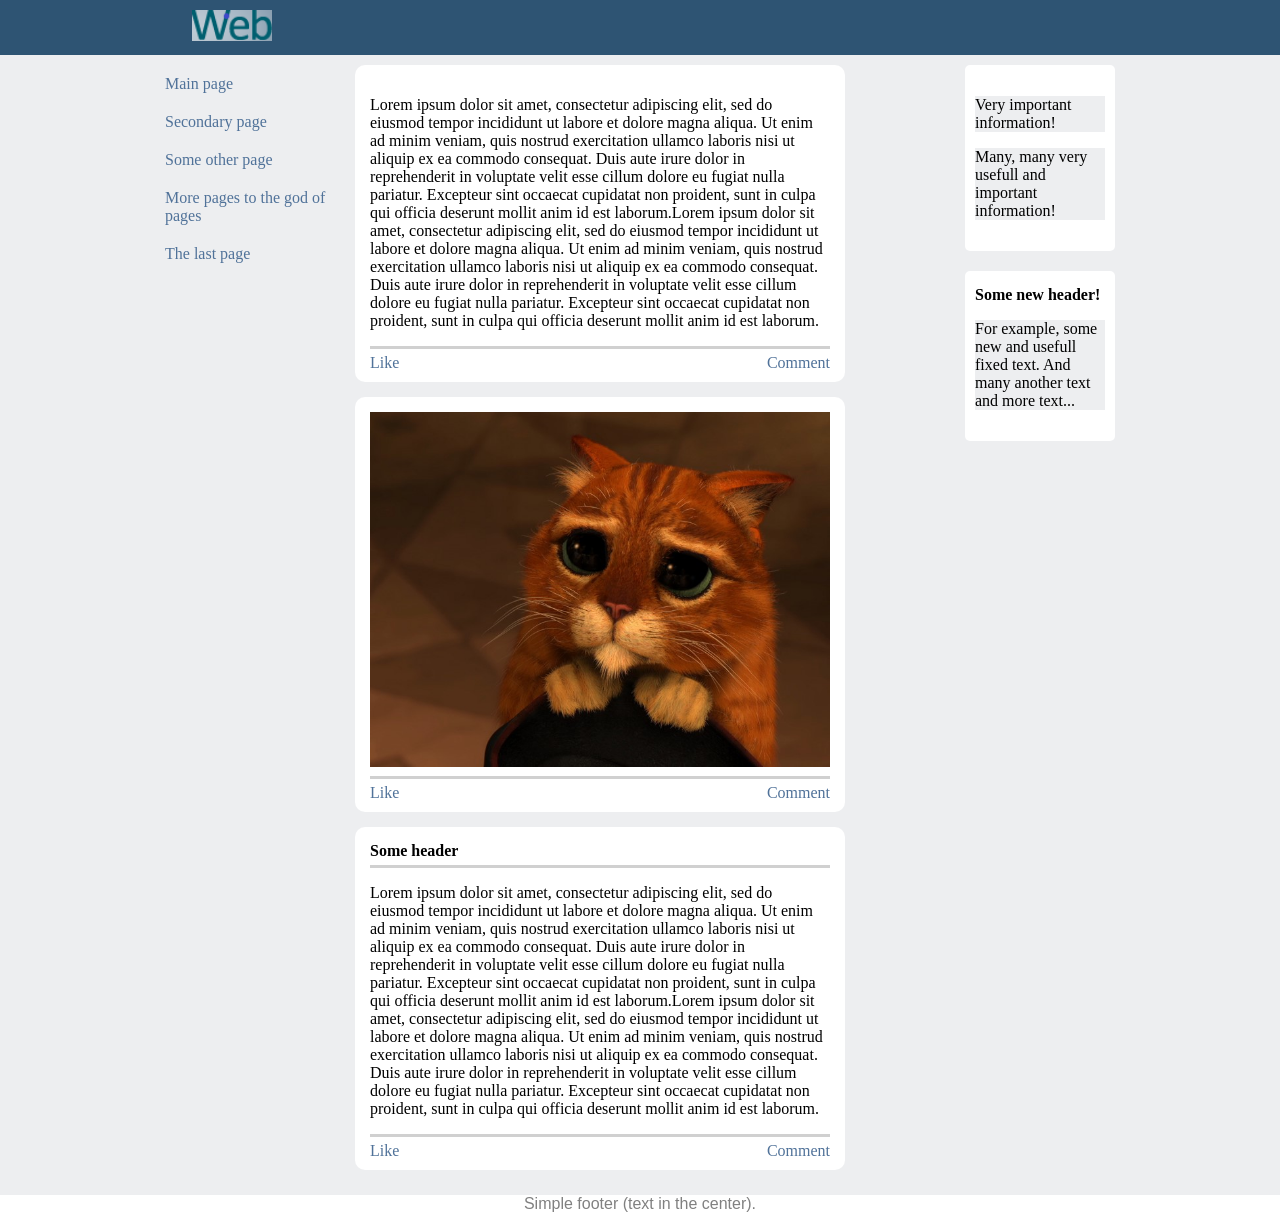
<file: lab 4/index.html>
<!DOCTYPE html>
<html>
	<head>
		<meta charset="utf-8">
		<title>Lab 4</title>
		<meta name='viewport' content='width=device-width, initial-scale=1'>
		<link rel='stylesheet' type='text/css' media='screen' href='styles.css'>
	</head>
	<body>
		<header>
			<img src="resources/logo.png" alt="logo" class="logo">
		</header>

		<div class="content">
			<div class="left_column">
				<nav>
					<a href="#">Main page</a>
					<a href="#">Secondary page</a>
					<a href="#">Some other page</a>
					<a href="#">More pages to the god of pages</a>
					<a href="#">The last page</a>
				</nav>
			</div>

			<div class="center_column">

				<div class="center_post">
					<p>Lorem ipsum dolor sit amet, consectetur adipiscing elit, sed do eiusmod tempor incididunt ut labore et dolore magna aliqua. Ut enim ad minim veniam, quis nostrud exercitation ullamco laboris nisi ut aliquip ex ea commodo consequat. Duis aute irure dolor in reprehenderit in voluptate velit esse cillum dolore eu fugiat nulla pariatur. Excepteur sint occaecat cupidatat non proident, sunt in culpa qui officia deserunt mollit anim id est laborum.Lorem ipsum dolor sit amet, consectetur adipiscing elit, sed do eiusmod tempor incididunt ut labore et dolore magna aliqua. Ut enim ad minim veniam, quis nostrud exercitation ullamco laboris nisi ut aliquip ex ea commodo consequat. Duis aute irure dolor in reprehenderit in voluptate velit esse cillum dolore eu fugiat nulla pariatur. Excepteur sint occaecat cupidatat non proident, sunt in culpa qui officia deserunt mollit anim id est laborum.</p>
					<div class="spacer"></div>
					<div style="float: left; color: #507299;">
						Like
					</div>
					<div style="float: right; color: #507299;">
						Comment
					</div>
				</div>

				<div class="center_post">
					<img src="resources/cat.png">
					<div class="spacer"></div>
					<div style="float: left; color: #507299;">
						Like
					</div>
					<div style="float: right; color: #507299;">
						Comment
					</div>
				</div>

				<div class="center_post">
					<div class="center_post_header">
						Some header
					</div>
					<div class="spacer"></div>
					<p>Lorem ipsum dolor sit amet, consectetur adipiscing elit, sed do eiusmod tempor incididunt ut labore et dolore magna aliqua. Ut enim ad minim veniam, quis nostrud exercitation ullamco laboris nisi ut aliquip ex ea commodo consequat. Duis aute irure dolor in reprehenderit in voluptate velit esse cillum dolore eu fugiat nulla pariatur. Excepteur sint occaecat cupidatat non proident, sunt in culpa qui officia deserunt mollit anim id est laborum.Lorem ipsum dolor sit amet, consectetur adipiscing elit, sed do eiusmod tempor incididunt ut labore et dolore magna aliqua. Ut enim ad minim veniam, quis nostrud exercitation ullamco laboris nisi ut aliquip ex ea commodo consequat. Duis aute irure dolor in reprehenderit in voluptate velit esse cillum dolore eu fugiat nulla pariatur. Excepteur sint occaecat cupidatat non proident, sunt in culpa qui officia deserunt mollit anim id est laborum.</p>
					<div class="spacer"></div>
					<div style="float: left; color: #507299;">
						Like
					</div>
					<div style="float: right; color: #507299;">
						Comment
					</div>
				</div>
			</div>

			<div class="right_column">
				<div class="right_post">
					<p>
						Very important information!
					</p>
					<p>
						Many, many very usefull and important information!
					</p>
				</div>

				<div class="right_post">
					<div class="right_post_header">
						Some new header!
					</div>
					<p>
						For example, some new and usefull fixed text. And many another text and more text...
					</p>
				</div>
			</div>
		</div>

		<footer>
			<span class="footer">Simple footer (text in the center).</span>
		</footer>
	</body>
</html>
</file>
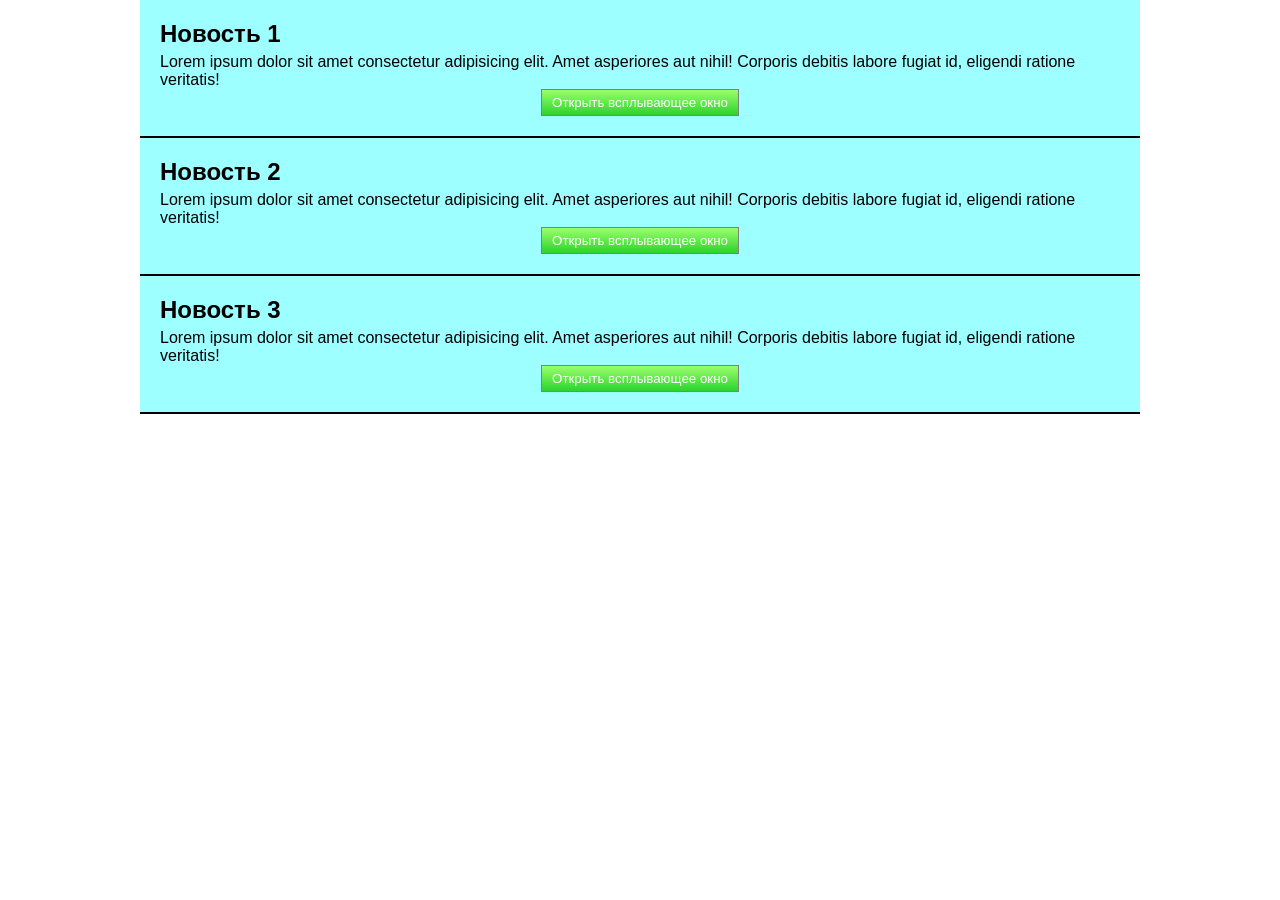
<file: lab 5/index.html>
<html lang="en">
<head>
	<meta charset="UTF-8">
	<meta name="viewport" content="width=device-width, initial-scale=1.0">
	<link rel='stylesheet' type='text/css' media='screen' href='style.css'>
	<title>Lab 5</title>
	<script src="script.js"></script>
</head>
<body>
	<main id="main">
		<div class="news">
			<h2>Новость 1</h2>
			<p>Lorem ipsum dolor sit amet consectetur adipisicing elit. Amet asperiores aut nihil! Corporis debitis labore fugiat id, eligendi ratione veritatis!</p>
			<button onclick="createModal('Новость 1', 'Новость 1: Lorem ipsum dolor sit amet consectetur adipisicing elit. Amet asperiores aut nihil! Corporis debitis labore fugiat id, eligendi ratione veritatis! Lorem ipsum dolor sit amet consectetur adipisicing elit. Aperiam hic, ipsa, ullam, cupiditate eveniet at voluptate corrupti commodi nobis ratione voluptatem! Vel animi totam cupiditate doloribus ad ab exercitationem officia eveniet impedit? Deleniti quasi nisi consectetur perspiciatis quibusdam nostrum, enim perferendis nam, magni molestias recusandae id libero vitae, repudiandae praesentium.')">
				Открыть всплывающее окно
			</button>
		</div>
		<div class="news">
			<h2>Новость 2</h2>
			<p>Lorem ipsum dolor sit amet consectetur adipisicing elit. Amet asperiores aut nihil! Corporis debitis labore fugiat id, eligendi ratione veritatis!</p>
			<button onclick="createModal('Новость 2', 'Новость 2: Lorem ipsum dolor sit amet consectetur adipisicing elit. Amet asperiores aut nihil! Corporis debitis labore fugiat id, eligendi ratione veritatis! Lorem ipsum dolor sit amet consectetur adipisicing elit. Aperiam hic, ipsa, ullam, cupiditate eveniet at voluptate corrupti commodi nobis ratione voluptatem! Vel animi totam cupiditate doloribus ad ab exercitationem officia eveniet impedit? Deleniti quasi nisi consectetur perspiciatis quibusdam nostrum, enim perferendis nam, magni molestias recusandae id libero vitae, repudiandae praesentium.')">
				Открыть всплывающее окно
			</button>
		</div>
		<div class="news">
			<h2>Новость 3</h2>
			<p>Lorem ipsum dolor sit amet consectetur adipisicing elit. Amet asperiores aut nihil! Corporis debitis labore fugiat id, eligendi ratione veritatis!</p>
			<button onclick="createModal('Новость 3', 'Новость 3: Lorem ipsum dolor sit amet consectetur adipisicing elit. Amet asperiores aut nihil! Corporis debitis labore fugiat id, eligendi ratione veritatis! Lorem ipsum dolor sit amet consectetur adipisicing elit. Aperiam hic, ipsa, ullam, cupiditate eveniet at voluptate corrupti commodi nobis ratione voluptatem! Vel animi totam cupiditate doloribus ad ab exercitationem officia eveniet impedit? Deleniti quasi nisi consectetur perspiciatis quibusdam nostrum, enim perferendis nam, magni molestias recusandae id libero vitae, repudiandae praesentium.')">
				Открыть всплывающее окно
			</button>
		</div>
	</main>
</body>
</html>
</file>
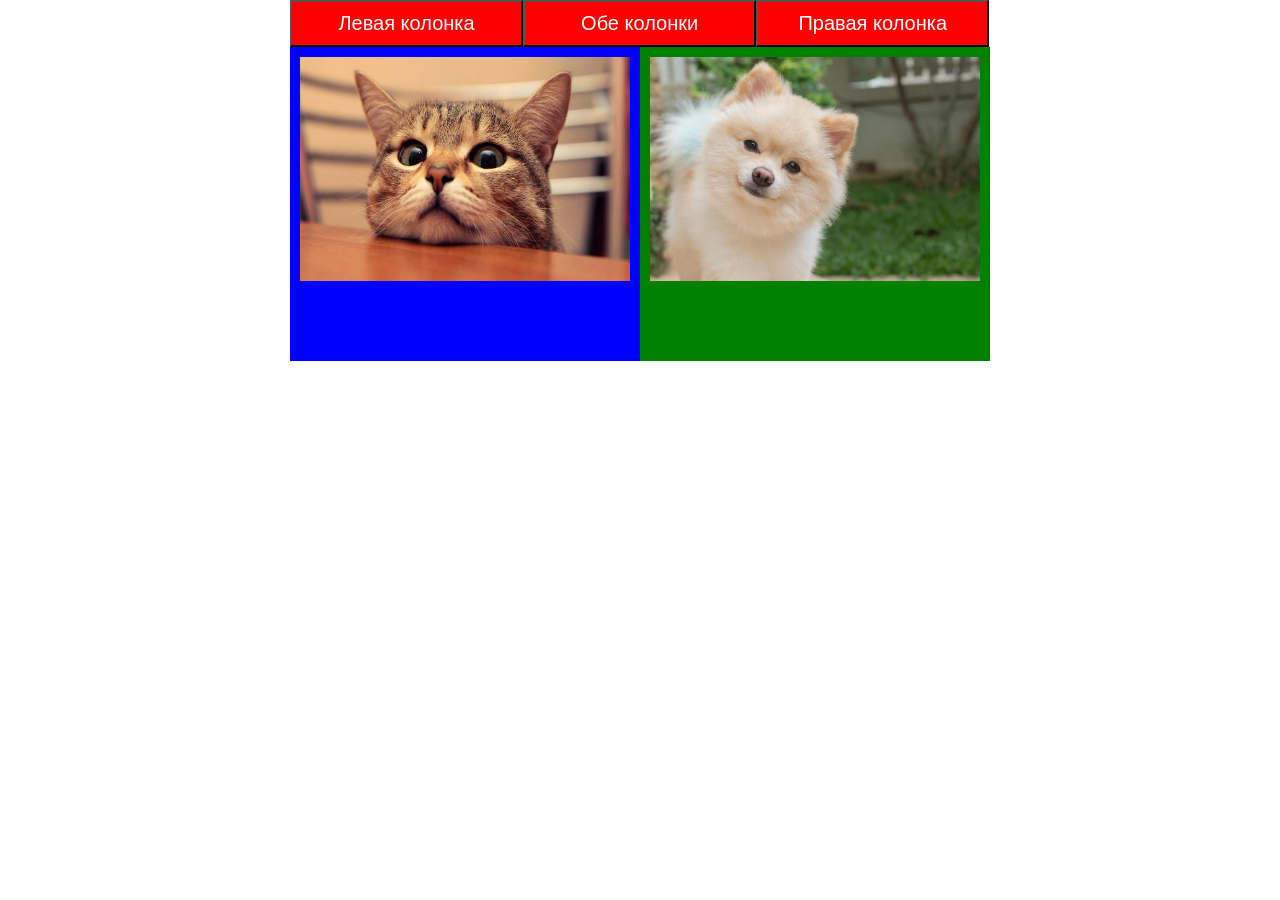
<file: lab 6/index.html>
<!doctype html>
<html lang="en">
<head>
    <meta charset="UTF-8">
    <meta name="viewport"
          content="width=device-width, user-scalable=no, initial-scale=1.0, maximum-scale=1.0, minimum-scale=1.0">
    <meta http-equiv="X-UA-Compatible" content="ie=edge">
    <link rel="stylesheet" type="text/css" href="index.css" />
    <title>Frontend task №6</title>
</head>
<body>
<div class="wrapper">
    <div class="container">
        <div class="layouts">
            <nav class="layouts__nav layouts-nav">
                <button type="button" class="layouts-nav__item left">Левая колонка</button>
                <button type="button" class="layouts-nav__item both">Обе колонки</button>
                <button type="button" class="layouts-nav__item right">Правая колонка</button>
            </nav>
            <div class="layouts__template layouts-template">
                <div class="layouts-template__item">
                    <img src="cat.jpg" alt="cat">
                </div>
                <div class="layouts-template__item">
                    <img src="dog.jpg" alt="dog">
                </div>
            </div>
        </div>
    </div>
</div>
</body>
<script src="script.js"></script>
</html>
</file>
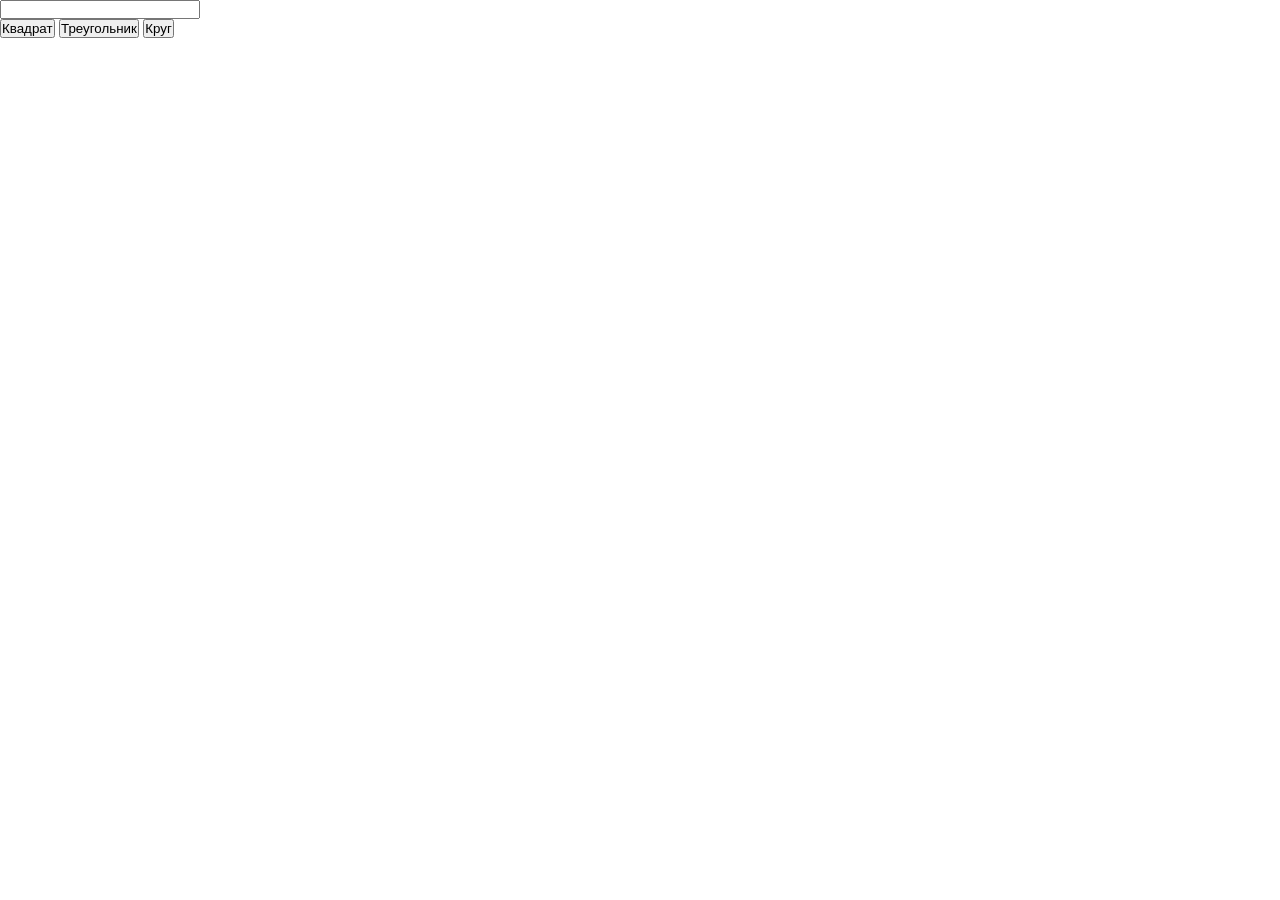
<file: lab 7/index.html>
<html lang="en">
<head>
    <meta charset="UTF-8">
    <meta name="viewport" content="width=device-width, initial-scale=1.0">
    <link rel="stylesheet" href="style.css">
    <title>Lab 7</title>
    <script src="script.js"></script>
</head>
<body>
    <input id="input" type="text" />
    <div>
        <button onclick="createRect('input')">Квадрат</button>
        <button onclick="createTriangle('input')">Треугольник</button>
        <button onclick="createCircle('input')">Круг</button>
    </div>
    <div id="figures"></div>
</body>
</html>
</file>
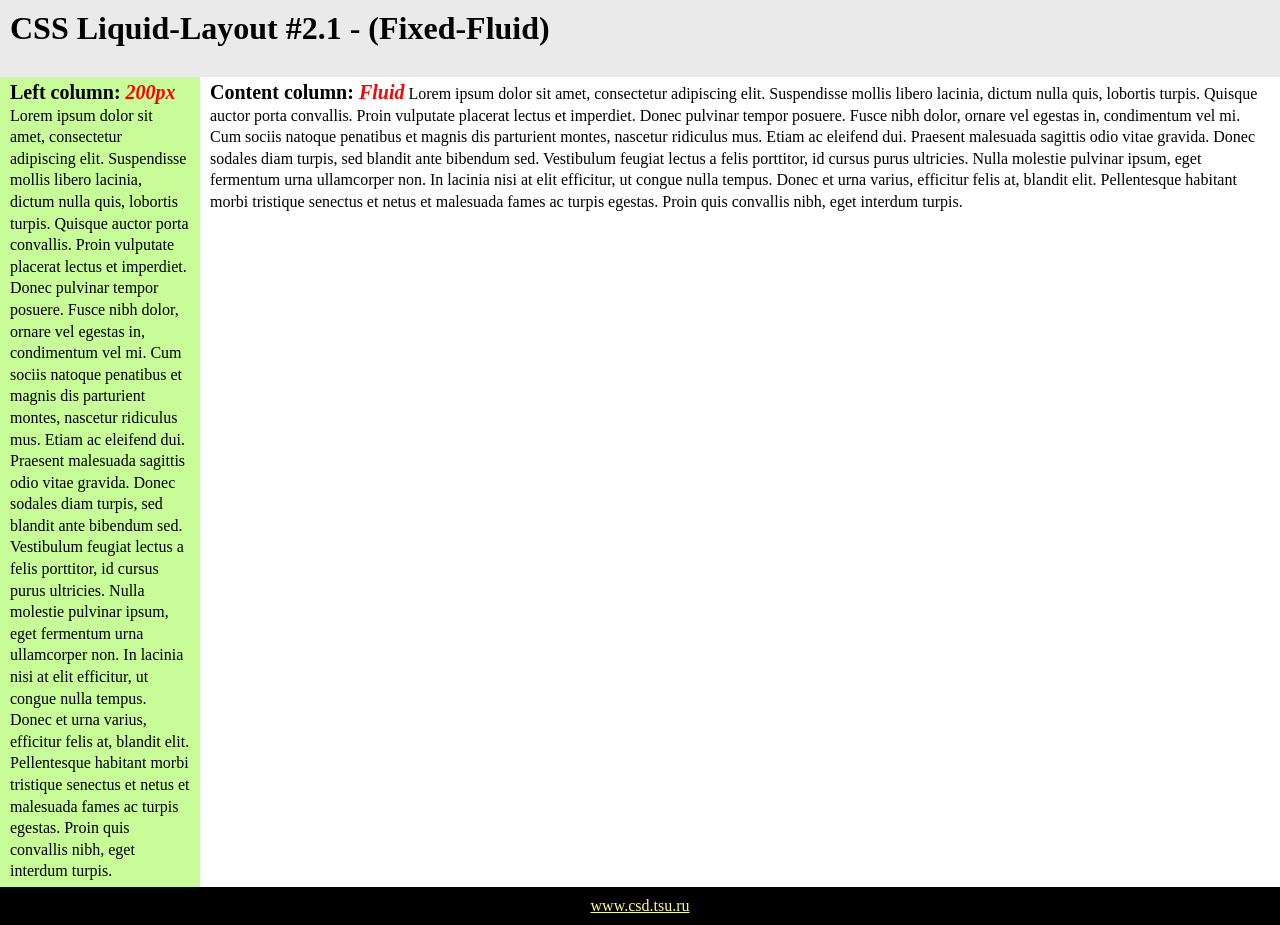
<file: lab2/2.1/index.html>
<!doctype html>
<html lang="en">
<head>
    <meta charset="UTF-8">
    <meta name="viewport"
          content="width=device-width, user-scalable=no, initial-scale=1.0, maximum-scale=1.0, minimum-scale=1.0">
    <meta http-equiv="X-UA-Compatible" content="ie=edge">
    <link rel="stylesheet" type="text/css" href="index.css" />
    <title>Task 2.1</title>
</head>
<body>
    <div class="wrapper">
        <header class="header">
            <h1>CSS Liquid-Layout #2.1 - (Fixed-Fluid)</h1>
        </header>
        <section class="content">
            <aside class="content__sidebar">
                <h2 class="content__column-title">Left column: <span><em>200px</em></span></h2>
                Lorem ipsum dolor sit amet, consectetur adipiscing elit. Suspendisse mollis libero lacinia, dictum nulla quis, lobortis turpis. Quisque auctor porta convallis. Proin vulputate placerat lectus et imperdiet. Donec pulvinar tempor posuere. Fusce nibh dolor, ornare vel egestas in, condimentum vel mi. Cum sociis natoque penatibus et magnis dis parturient montes, nascetur ridiculus mus. Etiam ac eleifend dui. Praesent malesuada sagittis odio vitae gravida. Donec sodales diam turpis, sed blandit ante bibendum sed. Vestibulum feugiat lectus a felis porttitor, id cursus purus ultricies. Nulla molestie pulvinar ipsum, eget fermentum urna ullamcorper non. In lacinia nisi at elit efficitur, ut congue nulla tempus. Donec et urna varius, efficitur felis at, blandit elit. Pellentesque habitant morbi tristique senectus et netus et malesuada fames ac turpis egestas. Proin quis convallis nibh, eget interdum turpis.
            </aside>
            <div class="content__text">
                <h2 class="content__column-title">Content column: <span><em>Fluid</em></span></h2>
                Lorem ipsum dolor sit amet, consectetur adipiscing elit. Suspendisse mollis libero lacinia, dictum nulla quis, lobortis turpis. Quisque auctor porta convallis. Proin vulputate placerat lectus et imperdiet. Donec pulvinar tempor posuere. Fusce nibh dolor, ornare vel egestas in, condimentum vel mi. Cum sociis natoque penatibus et magnis dis parturient montes, nascetur ridiculus mus. Etiam ac eleifend dui. Praesent malesuada sagittis odio vitae gravida. Donec sodales diam turpis, sed blandit ante bibendum sed. Vestibulum feugiat lectus a felis porttitor, id cursus purus ultricies. Nulla molestie pulvinar ipsum, eget fermentum urna ullamcorper non. In lacinia nisi at elit efficitur, ut congue nulla tempus. Donec et urna varius, efficitur felis at, blandit elit. Pellentesque habitant morbi tristique senectus et netus et malesuada fames ac turpis egestas. Proin quis convallis nibh, eget interdum turpis.
            </div>
        </section>
        <footer class="footer">
            <a href="www.csd.tsu.ru">www.csd.tsu.ru</a>
        </footer>
    </div>
</body>
</html>
</file>
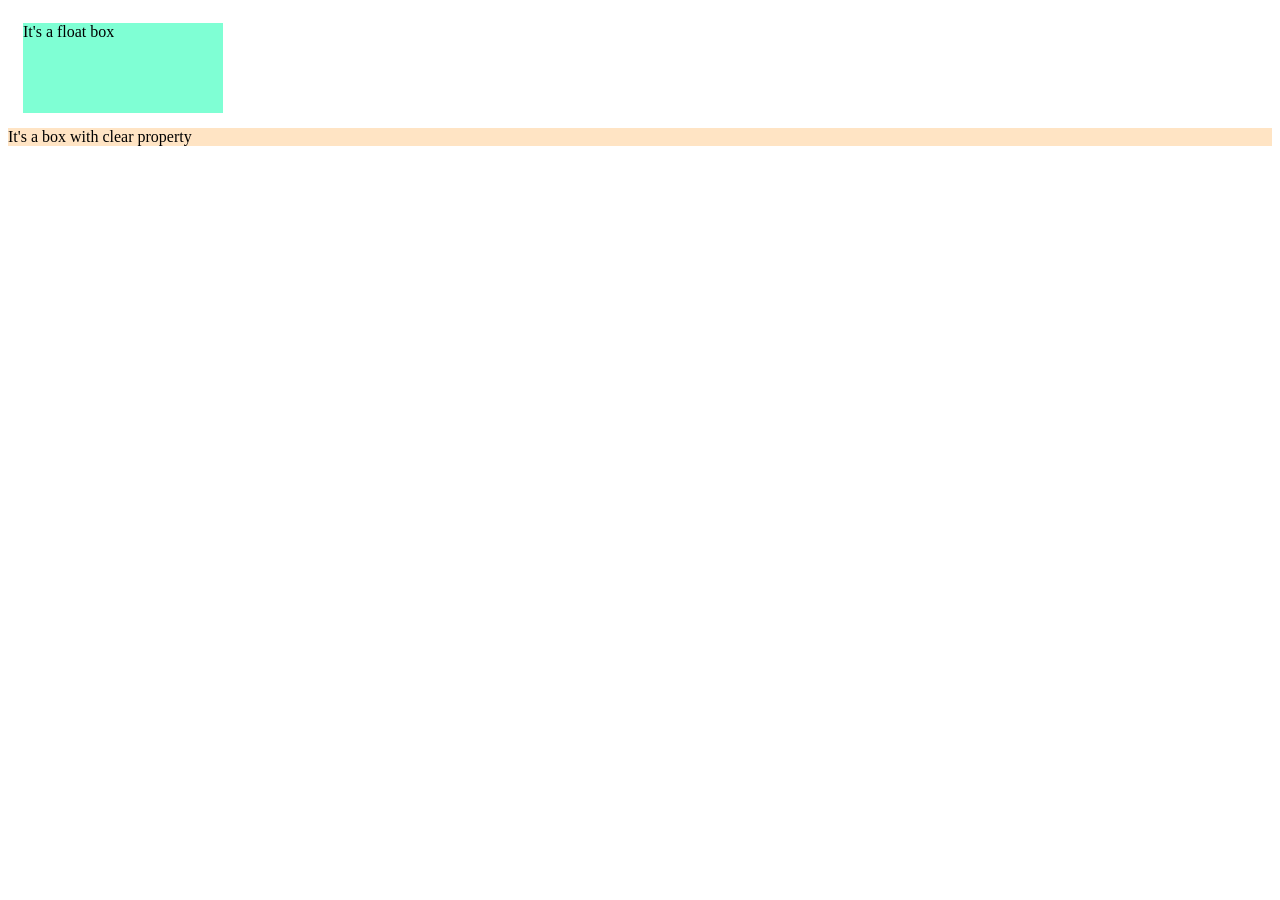
<file: lab2/2.10/index.html>
<!doctype html>
<html lang="en">
<head>
    <meta charset="UTF-8">
    <meta name="viewport"
          content="width=device-width, user-scalable=no, initial-scale=1.0, maximum-scale=1.0, minimum-scale=1.0">
    <meta http-equiv="X-UA-Compatible" content="ie=edge">
    <link rel="stylesheet" type="text/css" href="index.css" />
    <title>Task 2.10</title>
</head>
<body>
    <div class="float-box">It's a float box</div>
    <div class="clear-box">It's a box with clear property</div>
</body>
</html>
</file>
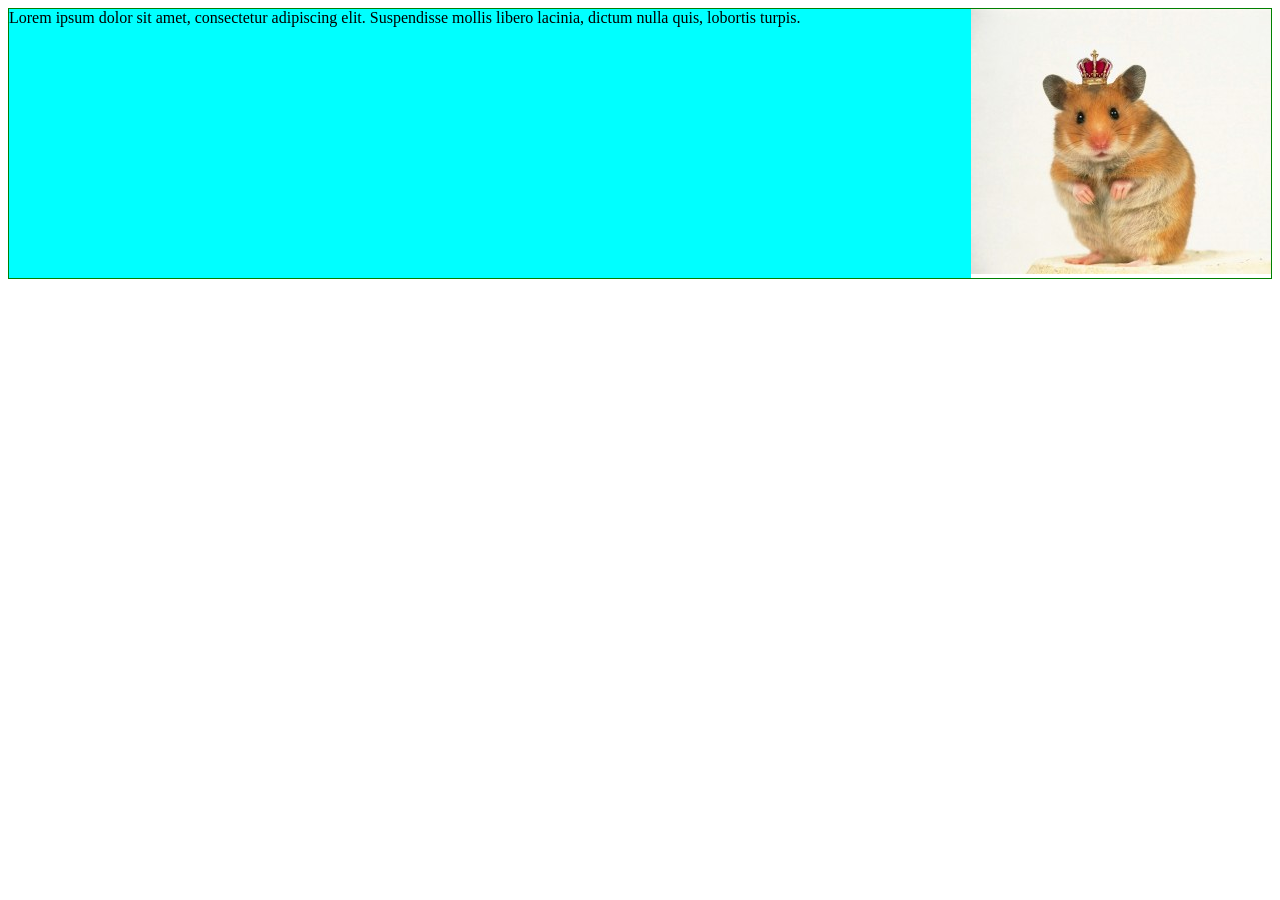
<file: lab2/2.11/index.html>
<!doctype html>
<html lang="en">
<head>
    <meta charset="UTF-8">
    <meta name="viewport"
          content="width=device-width, user-scalable=no, initial-scale=1.0, maximum-scale=1.0, minimum-scale=1.0">
    <meta http-equiv="X-UA-Compatible" content="ie=edge">
    <link rel="stylesheet" type="text/css" href="index.css" />
    <title>Task 2.11</title>
</head>
<body>
    <div class="content">
        <div class="content__text">
            Lorem ipsum dolor sit amet, consectetur adipiscing elit. Suspendisse mollis libero lacinia, dictum nulla quis, lobortis turpis.
        </div>
        <div class="content__image">
            <img src="image.jpg" alt="Image">
        </div>
    </div>
</body>
</html>
</file>
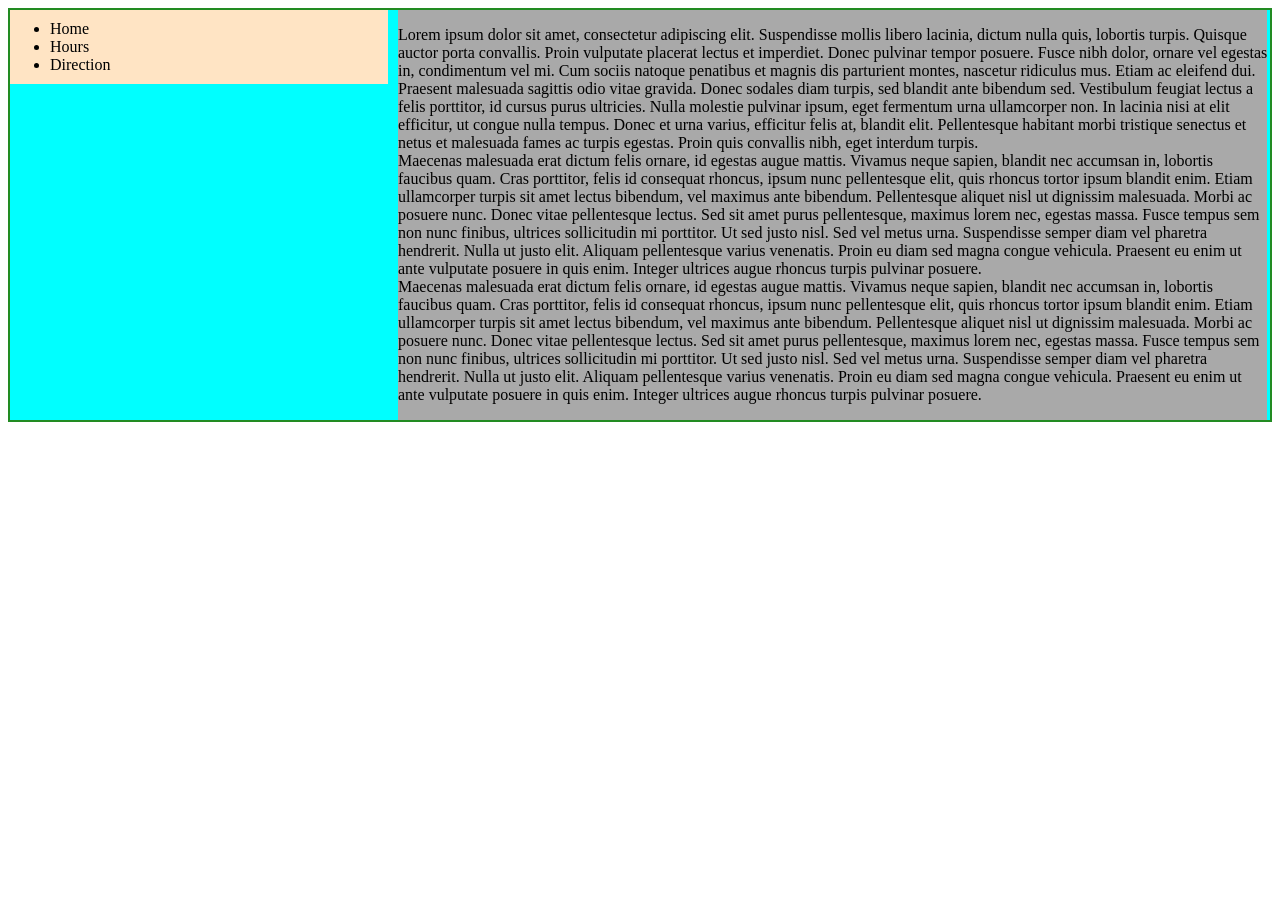
<file: lab2/2.12/index.html>
<!doctype html>
<html lang="en">
<head>
    <meta charset="UTF-8">
    <meta name="viewport"
          content="width=device-width, user-scalable=no, initial-scale=1.0, maximum-scale=1.0, minimum-scale=1.0">
    <meta http-equiv="X-UA-Compatible" content="ie=edge">
    <link rel="stylesheet" type="text/css" href="index.css" />
    <title>Task 2.12</title>
</head>
<body>
    <div class="content">
        <nav class="content__nav">
            <ul>
                <li>Home</li>
                <li>Hours</li>
                <li>Direction</li>
            </ul>
        </nav>
        <div class="content__text">
            <p>Lorem ipsum dolor sit amet, consectetur adipiscing elit. Suspendisse mollis libero lacinia, dictum nulla quis, lobortis turpis. Quisque auctor porta convallis. Proin vulputate placerat lectus et imperdiet. Donec pulvinar tempor posuere. Fusce nibh dolor, ornare vel egestas in, condimentum vel mi. Cum sociis natoque penatibus et magnis dis parturient montes, nascetur ridiculus mus. Etiam ac eleifend dui. Praesent malesuada sagittis odio vitae gravida. Donec sodales diam turpis, sed blandit ante bibendum sed. Vestibulum feugiat lectus a felis porttitor, id cursus purus ultricies. Nulla molestie pulvinar ipsum, eget fermentum urna ullamcorper non. In lacinia nisi at elit efficitur, ut congue nulla tempus. Donec et urna varius, efficitur felis at, blandit elit. Pellentesque habitant morbi tristique senectus et netus et malesuada fames ac turpis egestas. Proin quis convallis nibh, eget interdum turpis.<br>Maecenas malesuada erat dictum felis ornare, id egestas augue mattis. Vivamus neque sapien, blandit nec accumsan in, lobortis faucibus quam. Cras porttitor, felis id consequat rhoncus, ipsum nunc pellentesque elit, quis rhoncus tortor ipsum blandit enim. Etiam ullamcorper turpis sit amet lectus bibendum, vel maximus ante bibendum. Pellentesque aliquet nisl ut dignissim malesuada. Morbi ac posuere nunc. Donec vitae pellentesque lectus. Sed sit amet purus pellentesque, maximus lorem nec, egestas massa. Fusce tempus sem non nunc finibus, ultrices sollicitudin mi porttitor. Ut sed justo nisl. Sed vel metus urna. Suspendisse semper diam vel pharetra hendrerit. Nulla ut justo elit. Aliquam pellentesque varius venenatis. Proin eu diam sed magna congue vehicula. Praesent eu enim ut ante vulputate posuere in quis enim. Integer ultrices augue rhoncus turpis pulvinar posuere.<br>Maecenas malesuada erat dictum felis ornare, id egestas augue mattis. Vivamus neque sapien, blandit nec accumsan in, lobortis faucibus quam. Cras porttitor, felis id consequat rhoncus, ipsum nunc pellentesque elit, quis rhoncus tortor ipsum blandit enim. Etiam ullamcorper turpis sit amet lectus bibendum, vel maximus ante bibendum. Pellentesque aliquet nisl ut dignissim malesuada. Morbi ac posuere nunc. Donec vitae pellentesque lectus. Sed sit amet purus pellentesque, maximus lorem nec, egestas massa. Fusce tempus sem non nunc finibus, ultrices sollicitudin mi porttitor. Ut sed justo nisl. Sed vel metus urna. Suspendisse semper diam vel pharetra hendrerit. Nulla ut justo elit. Aliquam pellentesque varius venenatis. Proin eu diam sed magna congue vehicula. Praesent eu enim ut ante vulputate posuere in quis enim. Integer ultrices augue rhoncus turpis pulvinar posuere.
        </div>
    </div>
</body>
</html>
</file>
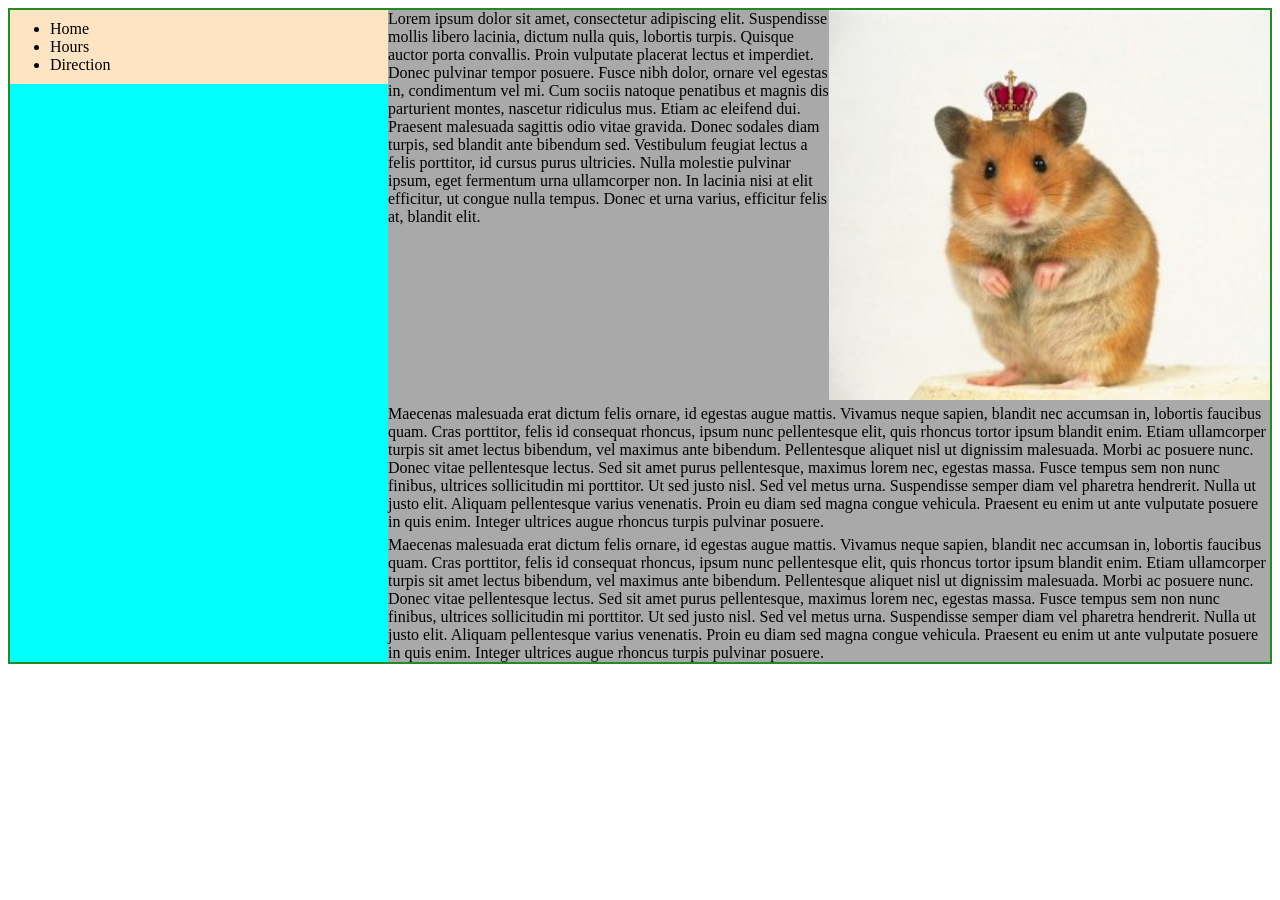
<file: lab2/2.13/index.html>
<!doctype html>
<html lang="en">
<head>
    <meta charset="UTF-8">
    <meta name="viewport"
          content="width=device-width, user-scalable=no, initial-scale=1.0, maximum-scale=1.0, minimum-scale=1.0">
    <meta http-equiv="X-UA-Compatible" content="ie=edge">
    <link rel="stylesheet" type="text/css" href="index.css" />
    <title>Task 2.13</title>
</head>
<body>
<div class="content">
    <nav class="content__nav">
        <ul>
            <li>Home</li>
            <li>Hours</li>
            <li>Direction</li>
        </ul>
    </nav>
    <div class="content__text text">
        <p class="text__block">
            <img src="image.jpg" alt="Image">
            Lorem ipsum dolor sit amet, consectetur adipiscing elit. Suspendisse mollis libero lacinia, dictum nulla quis, lobortis turpis. Quisque auctor porta convallis. Proin vulputate placerat lectus et imperdiet. Donec pulvinar tempor posuere. Fusce nibh dolor, ornare vel egestas in, condimentum vel mi. Cum sociis natoque penatibus et magnis dis parturient montes, nascetur ridiculus mus. Etiam ac eleifend dui. Praesent malesuada sagittis odio vitae gravida. Donec sodales diam turpis, sed blandit ante bibendum sed. Vestibulum feugiat lectus a felis porttitor, id cursus purus ultricies. Nulla molestie pulvinar ipsum, eget fermentum urna ullamcorper non. In lacinia nisi at elit efficitur, ut congue nulla tempus. Donec et urna varius, efficitur felis at, blandit elit.
        </p>
        <p class="text__block">
            Maecenas malesuada erat dictum felis ornare, id egestas augue mattis. Vivamus neque sapien, blandit nec accumsan in, lobortis faucibus quam. Cras porttitor, felis id consequat rhoncus, ipsum nunc pellentesque elit, quis rhoncus tortor ipsum blandit enim. Etiam ullamcorper turpis sit amet lectus bibendum, vel maximus ante bibendum. Pellentesque aliquet nisl ut dignissim malesuada. Morbi ac posuere nunc. Donec vitae pellentesque lectus. Sed sit amet purus pellentesque, maximus lorem nec, egestas massa. Fusce tempus sem non nunc finibus, ultrices sollicitudin mi porttitor. Ut sed justo nisl. Sed vel metus urna. Suspendisse semper diam vel pharetra hendrerit. Nulla ut justo elit. Aliquam pellentesque varius venenatis. Proin eu diam sed magna congue vehicula. Praesent eu enim ut ante vulputate posuere in quis enim. Integer ultrices augue rhoncus turpis pulvinar posuere.
        </p>
        <p class="text__block">
            Maecenas malesuada erat dictum felis ornare, id egestas augue mattis. Vivamus neque sapien, blandit nec accumsan in, lobortis faucibus quam. Cras porttitor, felis id consequat rhoncus, ipsum nunc pellentesque elit, quis rhoncus tortor ipsum blandit enim. Etiam ullamcorper turpis sit amet lectus bibendum, vel maximus ante bibendum. Pellentesque aliquet nisl ut dignissim malesuada. Morbi ac posuere nunc. Donec vitae pellentesque lectus. Sed sit amet purus pellentesque, maximus lorem nec, egestas massa. Fusce tempus sem non nunc finibus, ultrices sollicitudin mi porttitor. Ut sed justo nisl. Sed vel metus urna. Suspendisse semper diam vel pharetra hendrerit. Nulla ut justo elit. Aliquam pellentesque varius venenatis. Proin eu diam sed magna congue vehicula. Praesent eu enim ut ante vulputate posuere in quis enim. Integer ultrices augue rhoncus turpis pulvinar posuere.
        </p>
    </div>
</div>
</body>
</html>
</file>
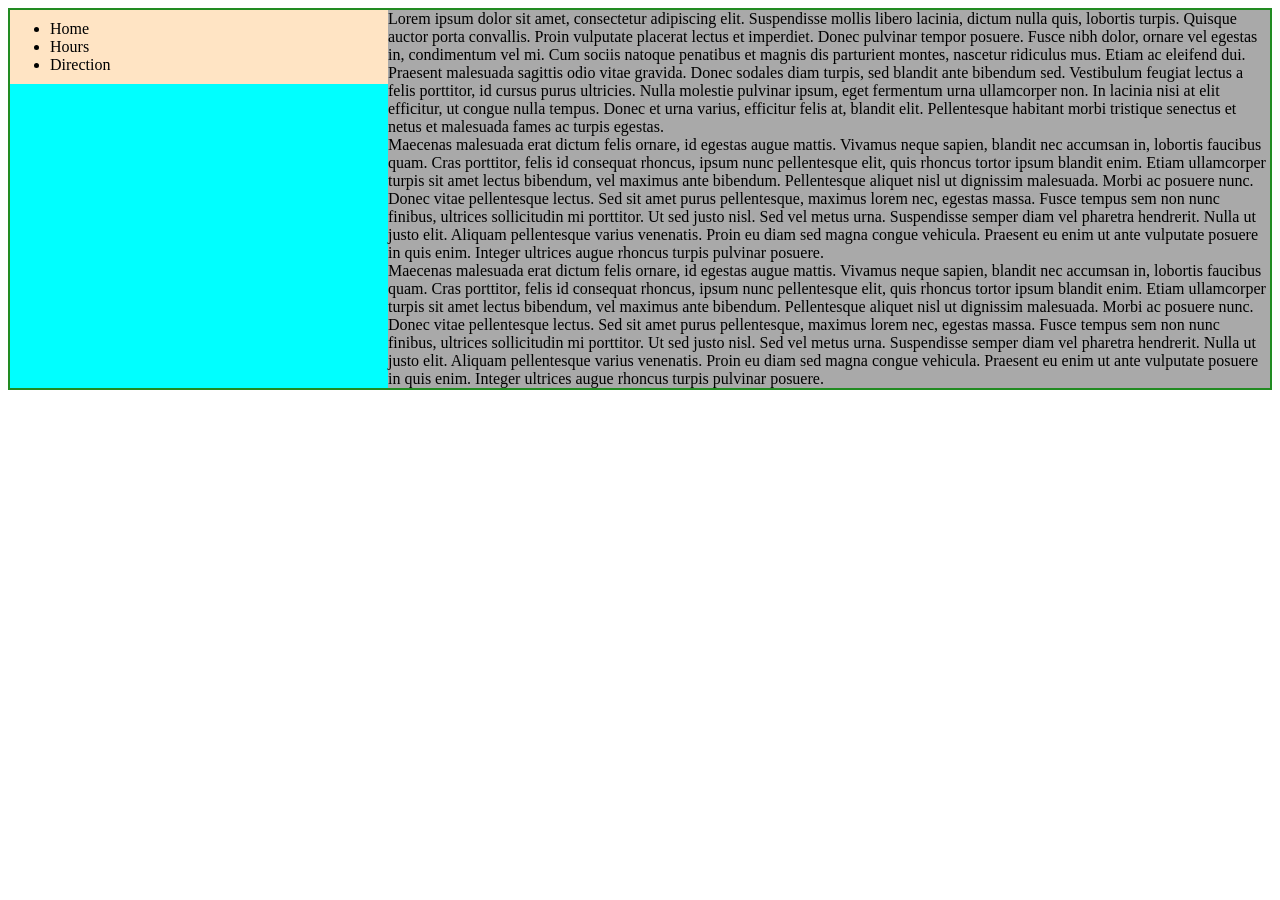
<file: lab2/2.14/index.html>
<!doctype html>
<html lang="en">
<head>
    <meta charset="UTF-8">
    <meta name="viewport"
          content="width=device-width, user-scalable=no, initial-scale=1.0, maximum-scale=1.0, minimum-scale=1.0">
    <meta http-equiv="X-UA-Compatible" content="ie=edge">
    <link rel="stylesheet" type="text/css" href="index.css" />
    <title>Task 2.14</title>
</head>
<body>
    <div class="content">
        <nav class="content__nav">
            <ul>
                <li>Home</li>
                <li>Hours</li>
                <li>Direction</li>
            </ul>
        </nav>
        <div class="content__text">
            Lorem ipsum dolor sit amet, consectetur adipiscing elit. Suspendisse mollis libero lacinia, dictum nulla quis, lobortis turpis. Quisque auctor porta convallis. Proin vulputate placerat lectus et imperdiet. Donec pulvinar tempor posuere. Fusce nibh dolor, ornare vel egestas in, condimentum vel mi. Cum sociis natoque penatibus et magnis dis parturient montes, nascetur ridiculus mus. Etiam ac eleifend dui. Praesent malesuada sagittis odio vitae gravida. Donec sodales diam turpis, sed blandit ante bibendum sed. Vestibulum feugiat lectus a felis porttitor, id cursus purus ultricies. Nulla molestie pulvinar ipsum, eget fermentum urna ullamcorper non. In lacinia nisi at elit efficitur, ut congue nulla tempus. Donec et urna varius, efficitur felis at, blandit elit. Pellentesque habitant morbi tristique senectus et netus et malesuada fames ac turpis egestas.<br>Maecenas malesuada erat dictum felis ornare, id egestas augue mattis. Vivamus neque sapien, blandit nec accumsan in, lobortis faucibus quam. Cras porttitor, felis id consequat rhoncus, ipsum nunc pellentesque elit, quis rhoncus tortor ipsum blandit enim. Etiam ullamcorper turpis sit amet lectus bibendum, vel maximus ante bibendum. Pellentesque aliquet nisl ut dignissim malesuada. Morbi ac posuere nunc. Donec vitae pellentesque lectus. Sed sit amet purus pellentesque, maximus lorem nec, egestas massa. Fusce tempus sem non nunc finibus, ultrices sollicitudin mi porttitor. Ut sed justo nisl. Sed vel metus urna. Suspendisse semper diam vel pharetra hendrerit. Nulla ut justo elit. Aliquam pellentesque varius venenatis. Proin eu diam sed magna congue vehicula. Praesent eu enim ut ante vulputate posuere in quis enim. Integer ultrices augue rhoncus turpis pulvinar posuere.<br>Maecenas malesuada erat dictum felis ornare, id egestas augue mattis. Vivamus neque sapien, blandit nec accumsan in, lobortis faucibus quam. Cras porttitor, felis id consequat rhoncus, ipsum nunc pellentesque elit, quis rhoncus tortor ipsum blandit enim. Etiam ullamcorper turpis sit amet lectus bibendum, vel maximus ante bibendum. Pellentesque aliquet nisl ut dignissim malesuada. Morbi ac posuere nunc. Donec vitae pellentesque lectus. Sed sit amet purus pellentesque, maximus lorem nec, egestas massa. Fusce tempus sem non nunc finibus, ultrices sollicitudin mi porttitor. Ut sed justo nisl. Sed vel metus urna. Suspendisse semper diam vel pharetra hendrerit. Nulla ut justo elit. Aliquam pellentesque varius venenatis. Proin eu diam sed magna congue vehicula. Praesent eu enim ut ante vulputate posuere in quis enim. Integer ultrices augue rhoncus turpis pulvinar posuere.
        </div>
    </div>
</body>
</html>
</file>
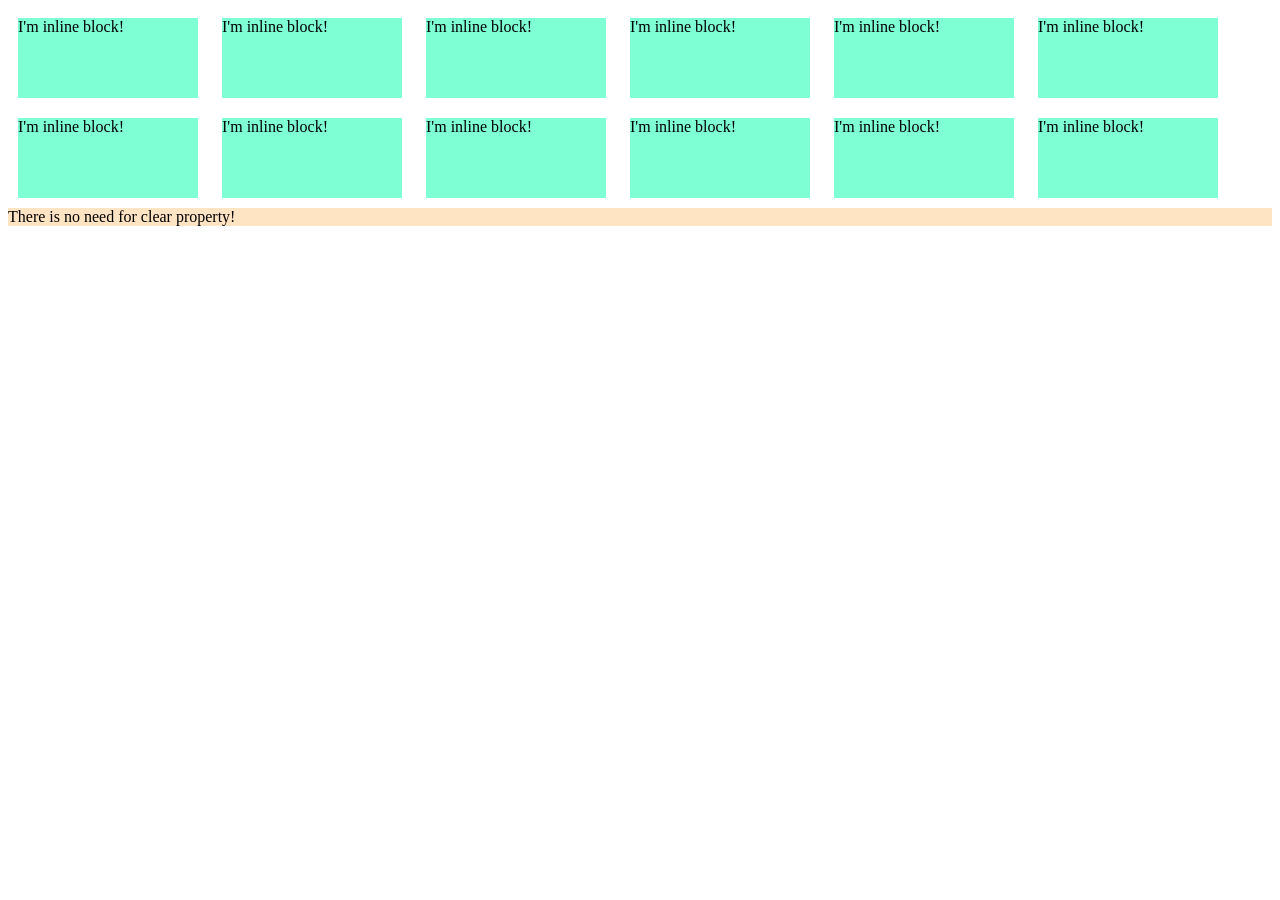
<file: lab2/2.15/index.html>
<!doctype html>
<html lang="en">
<head>
    <meta charset="UTF-8">
    <meta name="viewport"
          content="width=device-width, user-scalable=no, initial-scale=1.0, maximum-scale=1.0, minimum-scale=1.0">
    <meta http-equiv="X-UA-Compatible" content="ie=edge">
    <link rel="stylesheet" type="text/css" href="index.css" />
    <title>Task 2.15</title>
</head>
<body>
    <div class="inline-block">
        I'm inline block!
    </div>
    <div class="inline-block">
        I'm inline block!
    </div>
    <div class="inline-block">
        I'm inline block!
    </div>
    <div class="inline-block">
        I'm inline block!
    </div>
    <div class="inline-block">
        I'm inline block!
    </div>
    <div class="inline-block">
        I'm inline block!
    </div>
    <div class="inline-block">
        I'm inline block!
    </div>
    <div class="inline-block">
        I'm inline block!
    </div>
    <div class="inline-block">
        I'm inline block!
    </div>
    <div class="inline-block">
        I'm inline block!
    </div>
    <div class="inline-block">
        I'm inline block!
    </div>
    <div class="inline-block">
        I'm inline block!
    </div>
    <div class="block">
        There is no need for clear property!
    </div>
</body>
</html>
</file>
<file: lab 4/styles.css>
body
{
	display: flex;
	flex-direction: column;

	margin: 0px;
	padding: 0px;
}

header
{
	background-color: #2e5473;

	padding-bottom: 10px;
	top:0;
}

.logo {
	position: relative;
	width: 80px;

	margin-top: 10px;
	padding-left: 15%;
}

.content
{
	display: flex;
	justify-content: center;
	width: calc(100% - 20px);
	background-color: #edeef0;
	padding: 10px;
}

footer
{
	background-color: white;
	color: #808080;

	text-align: center;
	font-family: sans-serif;
}

@media (max-width: 1000px)
{
	.right_column
	{
		display: none;
	}
}

@media (max-width: 700px)
{
	.content
	{
		flex-direction: column;
		justify-content: center;
	}

	.left_column a
	{
		width: 300px;
		flex-basis: 30%;
	}
}

nav
{
	display: flex;
	flex-direction: column;
	max-width: 200px;

	@media (max-width: 700px)
	{
		flex-direction: row;
		flex-wrap: wrap;
		max-width: 100%;
	}
}

nav a
{
	padding: 10px;
	color: #507299;
	text-decoration: none;
}

.left_column
{
	text-decoration: none;
	width: 200px;
}

.left_column a
{
	text-decoration: inherit;
	color: #507299;
	display: flex;
	padding: 10px;
	padding-right: 10px;
}

.left_column a:hover
{
	margin-right: 10px;
	border-radius: 15px;
	background-color: #b5c9da;
}

.center_column
{
	max-width: 500px;
	text-align: left;
	height: max-content;
	margin-right: 10px;
}

.center_post
{
	display: table;
	background-color: white;
	border-radius: 10px;
	padding: 15px 15px 10px 15px;
	height: min-content;
	margin-bottom: 15px;
	min-height: min-content;
	margin-right: 10px;
}

.center_post_header
{
	background-color: white;
	font-weight: bold;
}

.center_post img
{
	max-width: 100%;
	height: auto;
}

.right_column
{
	margin-right: 10px;
	margin-left: 100px;
}

.right_post
{
	background-color: white;
	border-radius: 5px;
	padding: 15px 10px 15px 10px;
	margin-bottom: 20px;
	max-width: 130px;
}

.right_post_header
{
	background-color: white;
	font-weight: bold;
}

.right_post p
{
	background-color: #edeef0;
}

::selection
{
	background-color:#9e9d9d;
	color: green
}

.spacer
{
	border-bottom: 3px solid;
	border-color: #d0d0d0;
	margin-top: 5px;
	margin-bottom: 5px;
}
</file>
<file: lab 5/style.css>
*
{
	margin: 0;
	padding: 0;
	font-family: 'Arial';
}

body
{
	width: 100%;
}

main
{
	margin: auto;
	max-width: 1000px;
	display: flex;
	flex-direction: column;
	align-items: center;
}

.news
{
	background-color: rgb(157, 255, 255);
	border-bottom: 2px solid black;
	padding: 20px;
	display: flex;
	flex-direction: column;
}

.news:hover
{
	background-color: rgb(233, 76, 76);
}

.news p
{
	margin-top: 5px;
}

.news button
{
	align-self: center;
	width: fit-content;
	background-image: linear-gradient(rgb(154, 255, 108), rgb(45, 211, 45));
	padding: 5px 10px;
	color: white;
	border: 1px solid grey;
	cursor: pointer;
}

.modal
{
	width: 100vw;
	height: 100vh;
	background-color: rgba(255, 255, 255, 0.5);
	z-index: 2;
	position: absolute;
	display: flex;
	align-items: center;
	justify-content: center;
	cursor: pointer;
}

.modal-inner
{
	background-color: #c9ff4a;
	display: flex;
	flex-direction: column;
	align-items: center;
	width: 500px;
	padding: 20px;
	gap: 30px;
	cursor: default;
}
</file>
<file: lab 6/index.css>
* {
    margin: 0;
    padding: 0;
    box-sizing: border-box;
}

html, body {
    height: 100vh;
}

body {
    font-family: Arial;
}

.wrapper {
    display: flex;
    flex-direction: column;
    min-height: 100vh;
}

.container {
    max-width: 700px;
    margin: 0 auto;
}

.layouts-nav {
    display: flex;
}

.layouts-nav__item {
    flex: 0 1 33.3%;
    padding: 10px;
    background-color: red;
    color: #fff;
    font-size: 20px;
}

.layouts-template {
    display: flex;
}

.layouts-template__item {
    flex: 0 0 50%;
    padding: 10px 10px 80px 10px;
}

.layouts-template__item:nth-child(1) {
    background-color: blue;
}

.layouts-template__item:nth-child(2) {
    background-color: green;
}

.layouts-template__item img {
    width: 100%;
    height: 100%;
}
</file>
<file: lab 7/style.css>
* {
    margin: 0;
    padding: 0;
    font-family: 'Arial';
}

body {
    display: flex;
    flex-direction: column;
}

input {
    width: 200px;
    z-index: 2;
}

button {
    z-index: 2;
}
</file>
<file: lab2/2.1/index.css>
@import "../common.css";

.header {
    padding: 10px 10px 30px 10px;
    background-color: #EAEAEA;
}

.footer {
    background-color: #000;
    text-align: center;
    padding: 10px;
}

.footer a {
    color: #FFFF80;
}

.content {
    flex: 1 1 auto;
    display: flex;
    height: 100%;
	line-height: 1.35em;
}

.content__sidebar {
    flex: 200px 0 0;
    background-color: #C8FC98;
    padding: 5px 10px;
}

.content__text {
    flex: auto 1 1;
    padding: 5px 10px;
}

.content__column-title {
    display: inline;
    font-weight: bold;
    font-size: 20px;
}

.content__column-title span {
    color: red;
}
</file>
<file: lab2/2.10/index.css>
.float-box {
    width: 200px;
    height: 90px;
    background-color: aquamarine;
    float: left;
    margin: 15px 0 15px 15px;
}

.clear-box {
    background-color: bisque;
    clear: left;
}
</file>
<file: lab2/2.11/index.css>
.content {
    display: flex;
    border: 1px solid green;
}

.content__text {
    background-color: aqua;
    flex: auto 1 1;
}
</file>
<file: lab2/2.12/index.css>
.content {
    border: 2px solid forestgreen;
    background-color: aqua;
}

.content__nav {
    width: 30%;
    float: left;
    margin-right: 10px;
}

.content__nav ul {
    background-color: bisque;
    padding: 10px 10px 10px 40px;
    box-sizing: border-box;
    margin: 0;
}

.content__text {
    display: inline-block;
    max-width: 69%;
    background-color: darkgray;
}
</file>
<file: lab2/2.13/index.css>
.content {
    display: flex;
    border: 2px solid forestgreen;
    background-color: aqua;
}

.content__nav {
    flex: 30% 1 0;
}

.content__nav ul {
    background-color: bisque;
    padding: 10px 10px 10px 40px;
    box-sizing: border-box;
    margin: 0;
}

.content__text {
    flex: auto 1 1;
    background-color: darkgray;
    display: grid;
    gap: 5px;
}

.text__block {
    margin: 0;
}

.text__block img {
    float: right;
    width: 50%;
}
</file>
<file: lab2/2.14/index.css>
.content {
    display: flex;
    border: 2px solid forestgreen;
    background-color: aqua;
}

.content__nav {
    flex: 30% 1 0;
}

.content__nav ul {
    background-color: bisque;
    padding: 10px 10px 10px 40px;
    box-sizing: border-box;
    margin: 0;
}

.content__text {
    flex: auto 1 1;
    background-color: darkgray;
    display: grid;
    gap: 5px;
}

.content__text p {
    margin: 0;
}

@media (max-width: 768px) {
    .content {
        flex-direction: column;
    }

    .content__nav {
        flex: 50px 0 0;
        display: flex;
        align-items: center;
    }

    .content__nav ul {
        display: flex;
        gap: 5px;
        list-style: none;
        padding: 0 30px;
        width: 100%;
    }
}
</file>
<file: lab2/2.15/index.css>
.inline-block {
    width: 180px;
    height: 80px;
    display: inline-block;
    background-color: aquamarine;
    margin: 10px;
}

.block {
    background-color: bisque;
}
</file>
